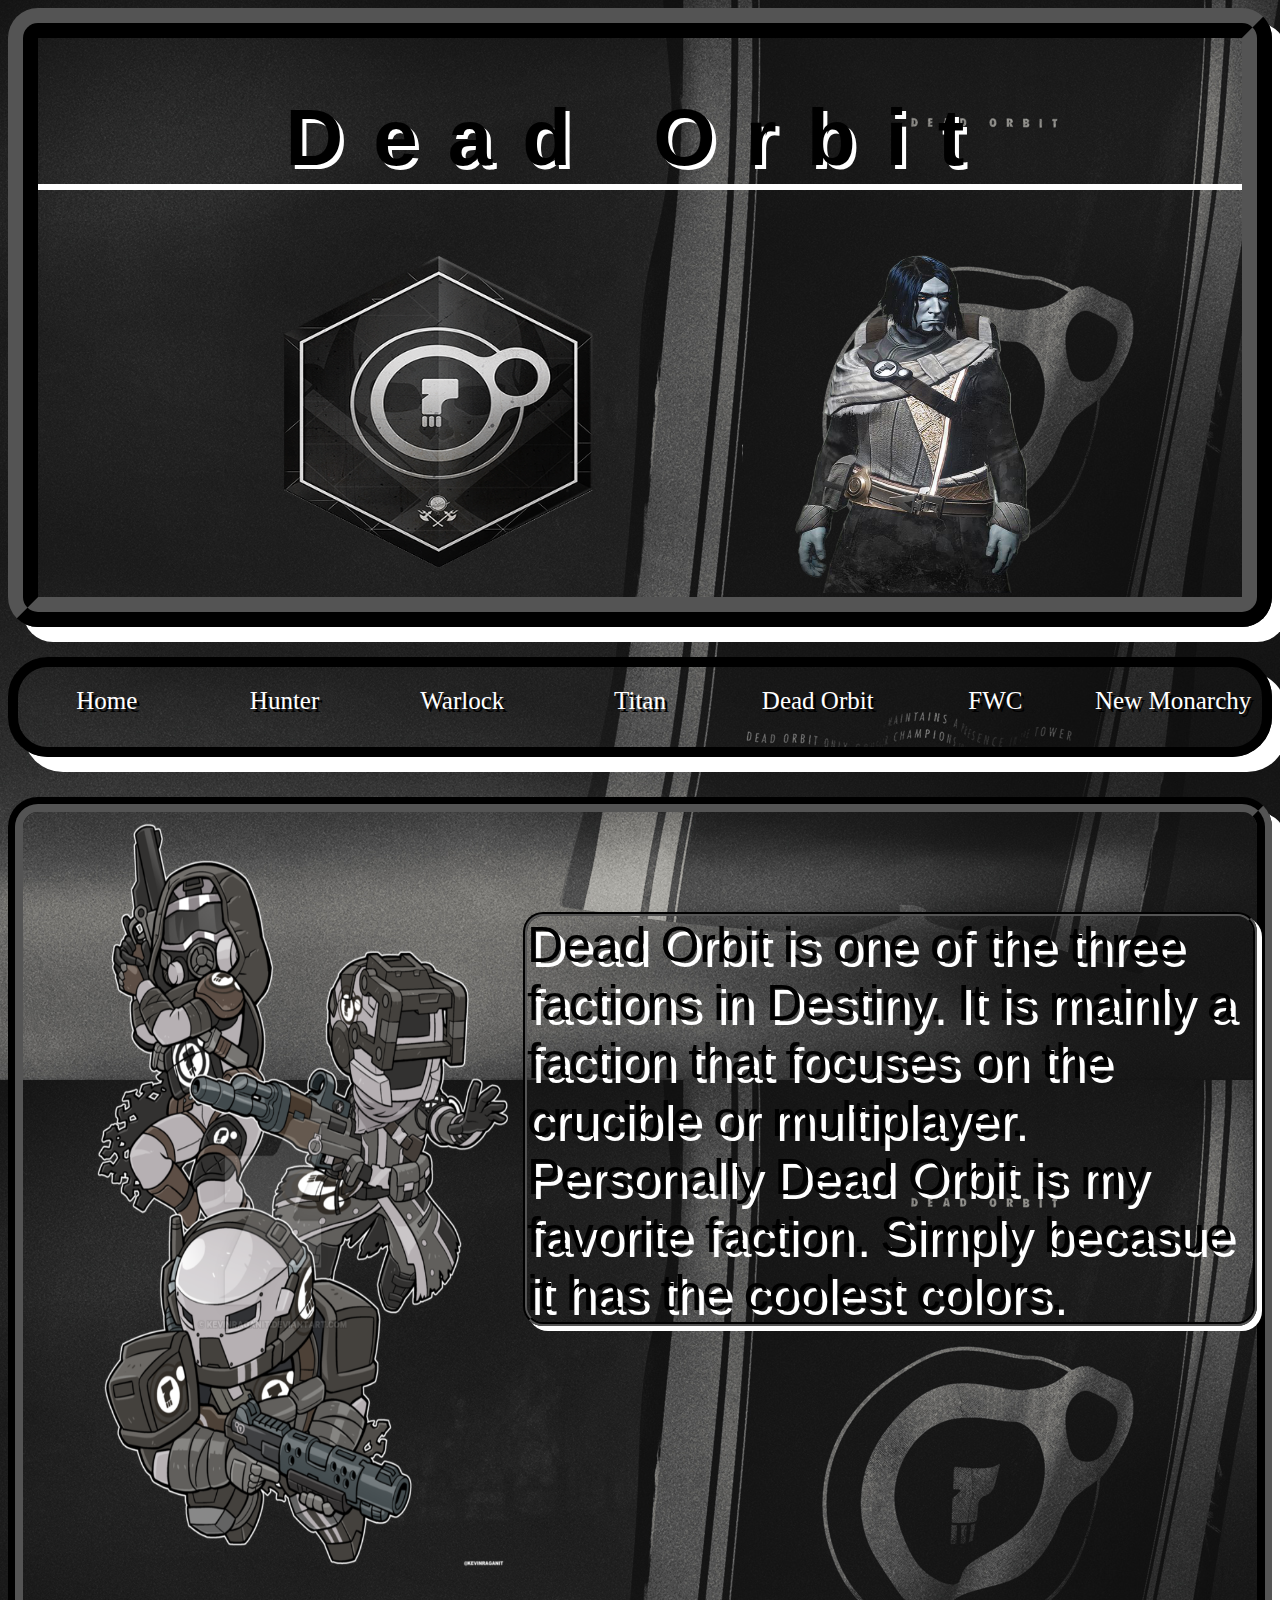
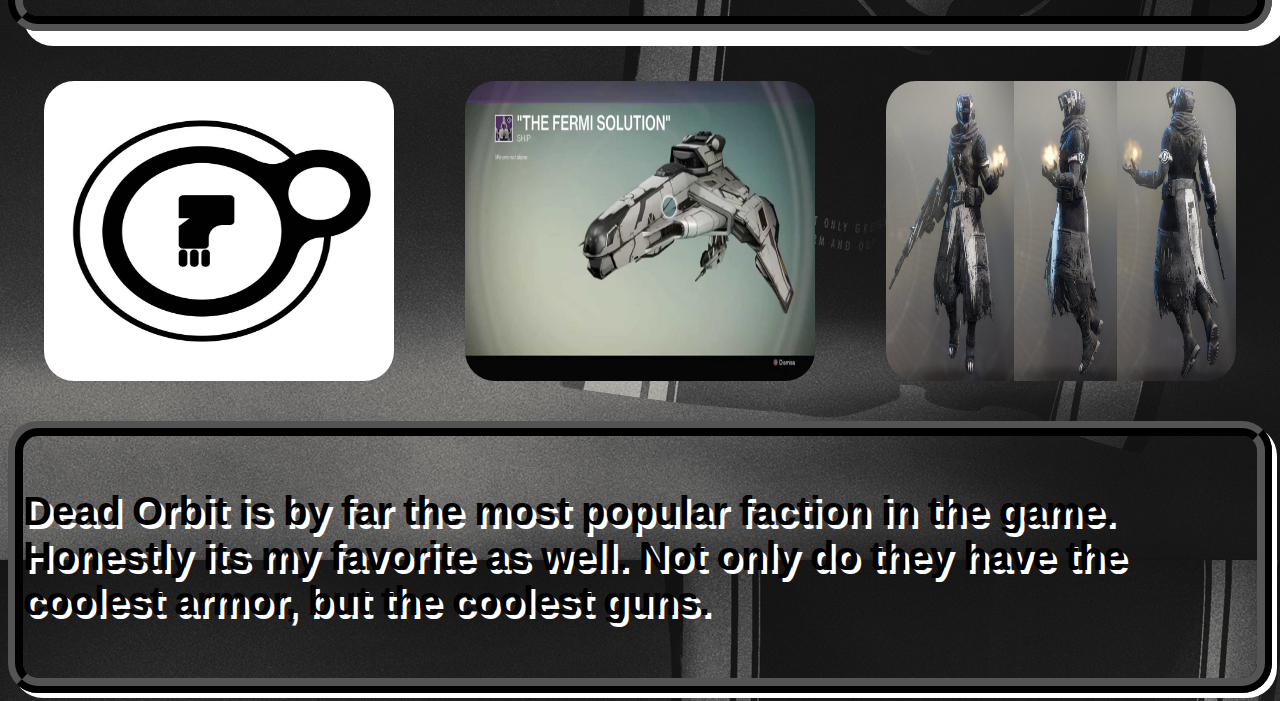
<file: pages/deadorbit.html>
<!DOCTYPE html>
<html lang="en">
<head>
    <meta charset="UTF-8">
    <meta name="viewport" content="width=device-width, initial-scale=1.0">
    <meta http-equiv="X-UA-Compatible" content="ie=edge">
    <link rel="stylesheet" href="../css/main.css">
    <title>Dead Orbit</title>
</head>
<body background="../images/doback.jpg">

    <div class="orbitcont">


            <div id="orbittop">
        
                    <div class="orbittitle">
        
                        <h1 id="orbitname">Dead Orbit</h1>
                     </div>
        
        
                     <div id="orbitpic">

                        <img id="orbittitlepic" src="../images/orbit2.png" alt="">
        
                         <img id="orbittitlepic2" src="../images/jalal.png" alt="">
        
                     </div>
        
                </div>

            <div class="navbar5">
        
                    <div class="nav5"><a href="../index.html">Home</a></div>
                    <div class="nav5"><a href="../pages/hunter.html">Hunter</a></div>
                    <div class="nav5"><a href="../pages/warlock.html">Warlock</a></div>
                    <div class="nav5"><a href="../pages/titan.html">Titan</a></div>
                    <div class="nav5"><a href="../pages/deadorbit.html">Dead Orbit</a></div>
                    <div class="nav5"><a href="../pages/fwc.html">FWC</a></div>
                    <div class="nav5"><a href="../pages/newmonch.html">New Monarchy</a></div>
        
        
        
                </div>

                <div class="orbitdesc">

                    <div>

                        <img id="orbitpic2" src="../images/deadorbit.png" alt="">
                    </div>

                    <div id="orbitout">

                        <p id="orbitabout">Dead Orbit is one of the three factions in Destiny. It is mainly a faction that focuses on the crucible or multiplayer. Personally Dead Orbit is my favorite faction. Simply becasue it has the coolest colors.</p>
                    </div>




                </div>

                <div class="orbitweapon">

                   
                    <img class="orbitinpic" src="../images/deado.jpg" alt="">

                    <img class="orbitinpic" src="../images/deado2.jpg" alt="">

                    <img class="orbitinpic" src="../images/deado3.jpg" alt="">

                </div>

                <div class="orbitinfo">


                    <h4 id="orbittext">Dead Orbit is by far the most popular faction in the game. Honestly its my favorite as well. Not only do they have the coolest armor, but the coolest guns.</h4>
                </div>





    </div>
    


    <script
  src="https://code.jquery.com/jquery-3.3.1.min.js"
  integrity="sha256-FgpCb/KJQlLNfOu91ta32o/NMZxltwRo8QtmkMRdAu8="
  crossorigin="anonymous"></script>

    <script src="../app.js"></script>
</body>
</html>
</file>
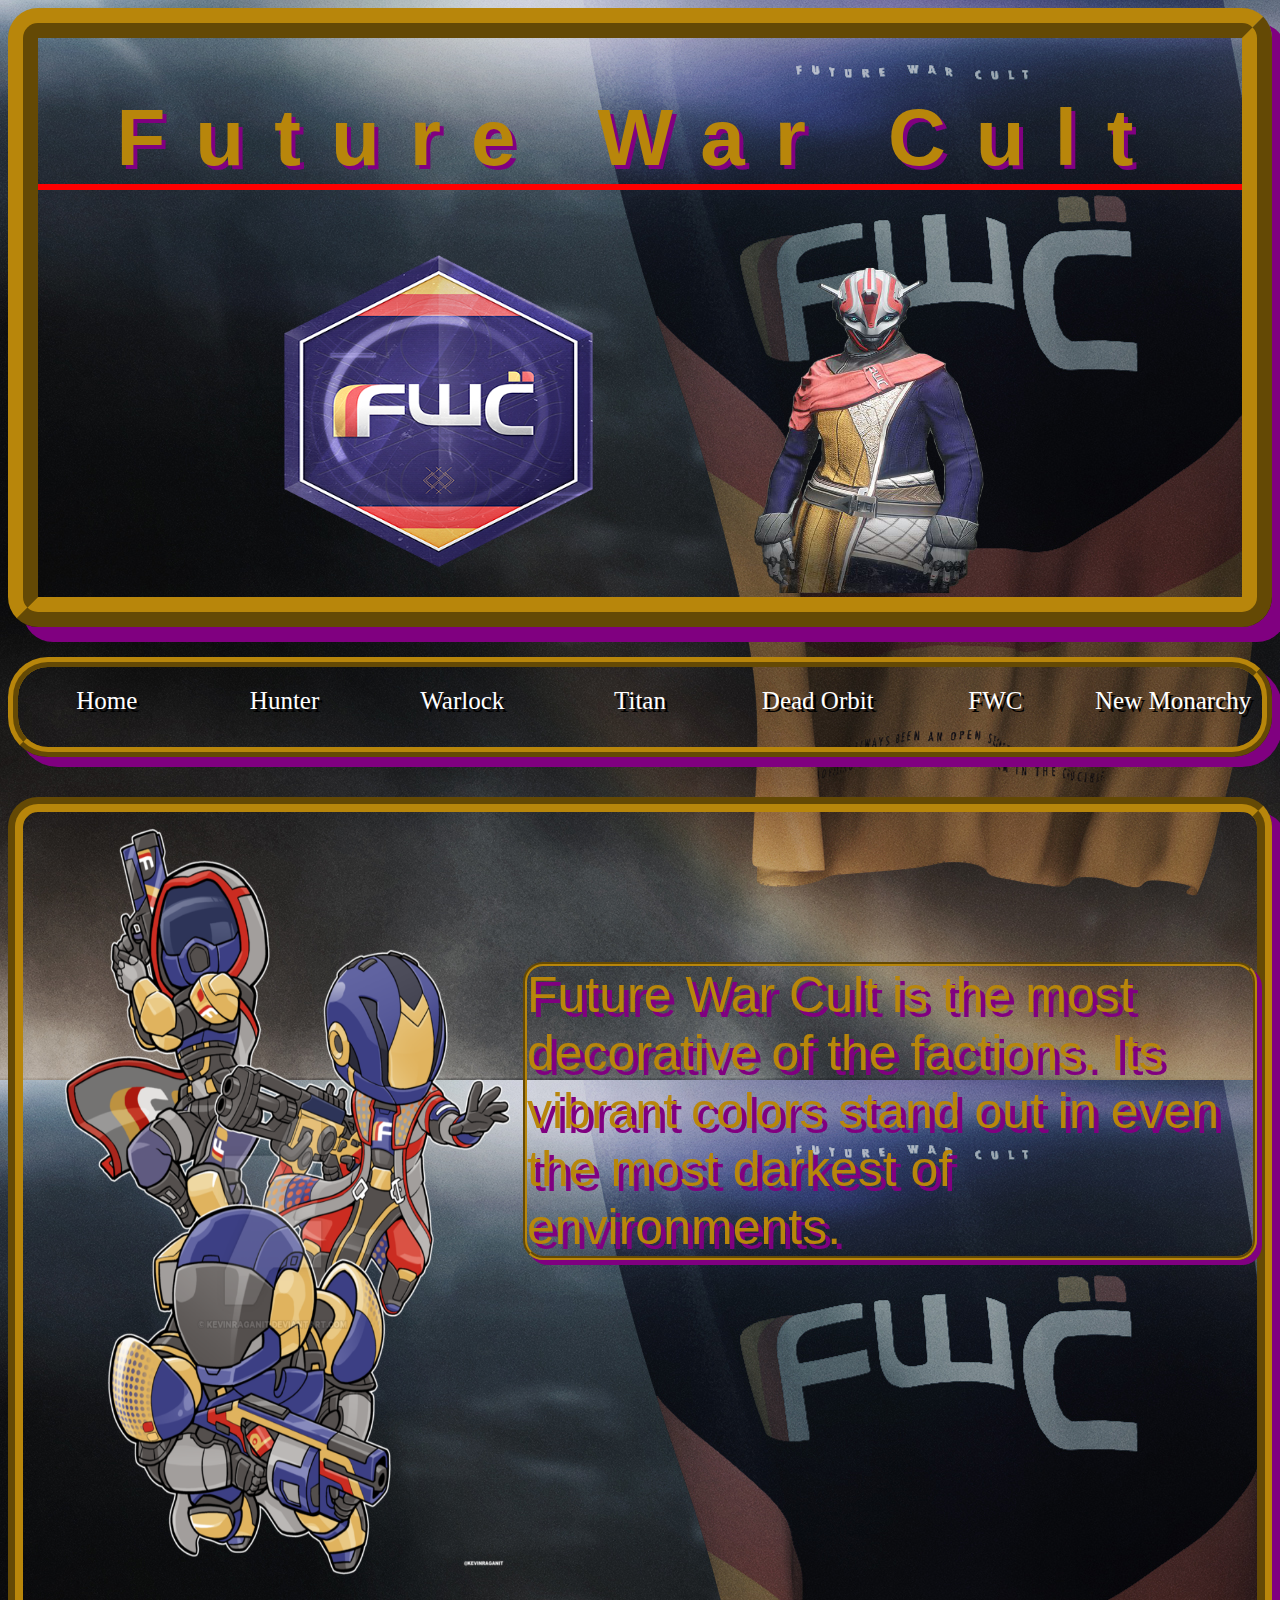
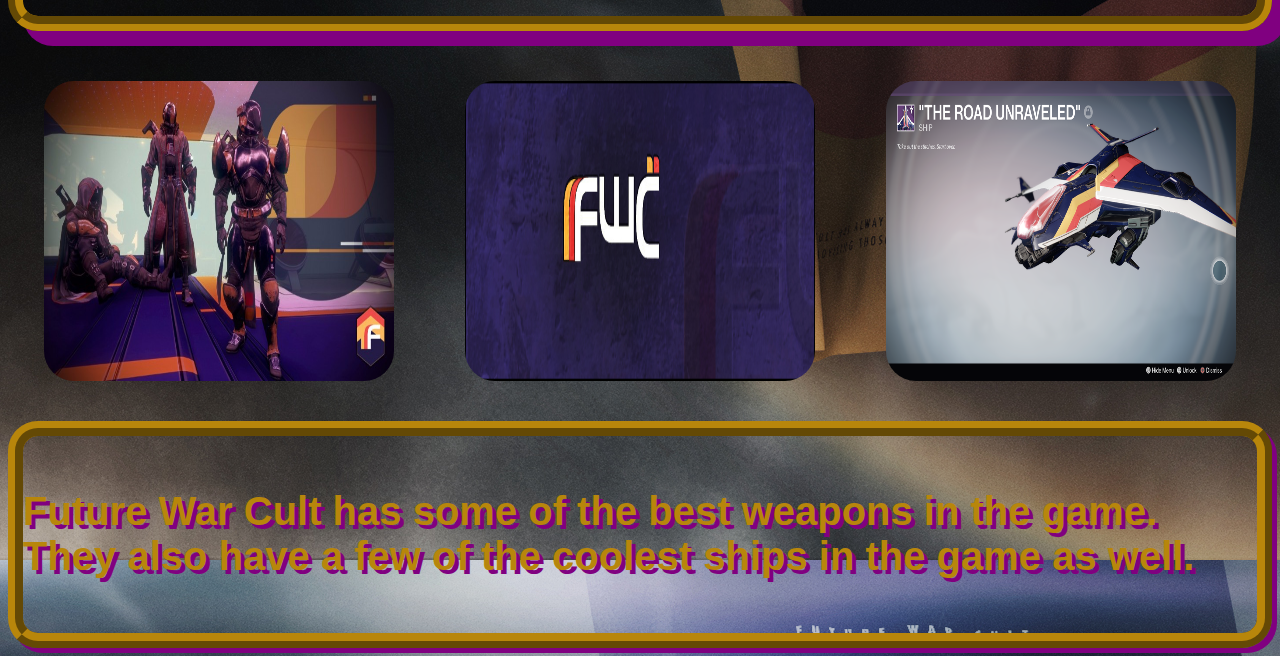
<file: pages/fwc.html>
<!DOCTYPE html>
<html lang="en">
<head>
    <meta charset="UTF-8">
    <meta name="viewport" content="width=device-width, initial-scale=1.0">
    <meta http-equiv="X-UA-Compatible" content="ie=edge">
    <link rel="stylesheet" href="../css/main.css">
    <title>FWC</title>
</head>
<body background="../images/fwcback.jpg">
    
    <div class="warcont">

            <div id="wartop">
        
                    <div class="wartitle">
        
                        <h1 id="warname">Future War Cult</h1>
                     </div>
        
        
                     <div id="warpic">

                        <img id="wartitlepic" src="../images/fwc7.png" alt="">
        
                         <img id="wartitlepic2" src="../images/fwc8.png" alt="">
        
                     </div>
        
                </div>
        
        <div class="navbar6">
        
                <div class="nav6"><a href="../index.html">Home</a></div>
                <div class="nav6"><a href="../pages/hunter.html">Hunter</a></div>
                <div class="nav6"><a href="../pages/warlock.html">Warlock</a></div>
                <div class="nav6"><a href="../pages/titan.html">Titan</a></div>
                <div class="nav6"><a href="../pages/deadorbit.html">Dead Orbit</a></div>
                <div class="nav6"><a href="../pages/fwc.html">FWC</a></div>
                <div class="nav6"><a href="../pages/newmonch.html">New Monarchy</a></div>
    
    
    
            </div>

            <div class="fwcdesc">

                    <div>

                        <img id="fwcpic2" src="../images/fwc9.png" alt="">
                    </div>

                    <div id="fwcout">

                        <p id="fwcabout">Future War Cult is the most decorative of the factions. Its vibrant colors stand out in even the most darkest of environments.</p>
                    </div>

            </div>

            <div class="fwcweapon">

                   
                    <img class="fwcinpic" src="../images/fwc4.jpg" alt="">

                    <img class="fwcinpic" src="../images/fwc2.jpg" alt="">

                    <img class="fwcinpic" src="../images/fwc5.png" alt="">

                </div>

                <div class="fwcinfo">


                    <h4 id="fwctext">Future War Cult has some of the best weapons in the game. They also have a few of the coolest ships in the game as well.</h4>
                </div>






    </div>


            <script
  src="https://code.jquery.com/jquery-3.3.1.min.js"
  integrity="sha256-FgpCb/KJQlLNfOu91ta32o/NMZxltwRo8QtmkMRdAu8="
  crossorigin="anonymous"></script>

    <script src="../app.js"></script>
</body>
</html>
</file>
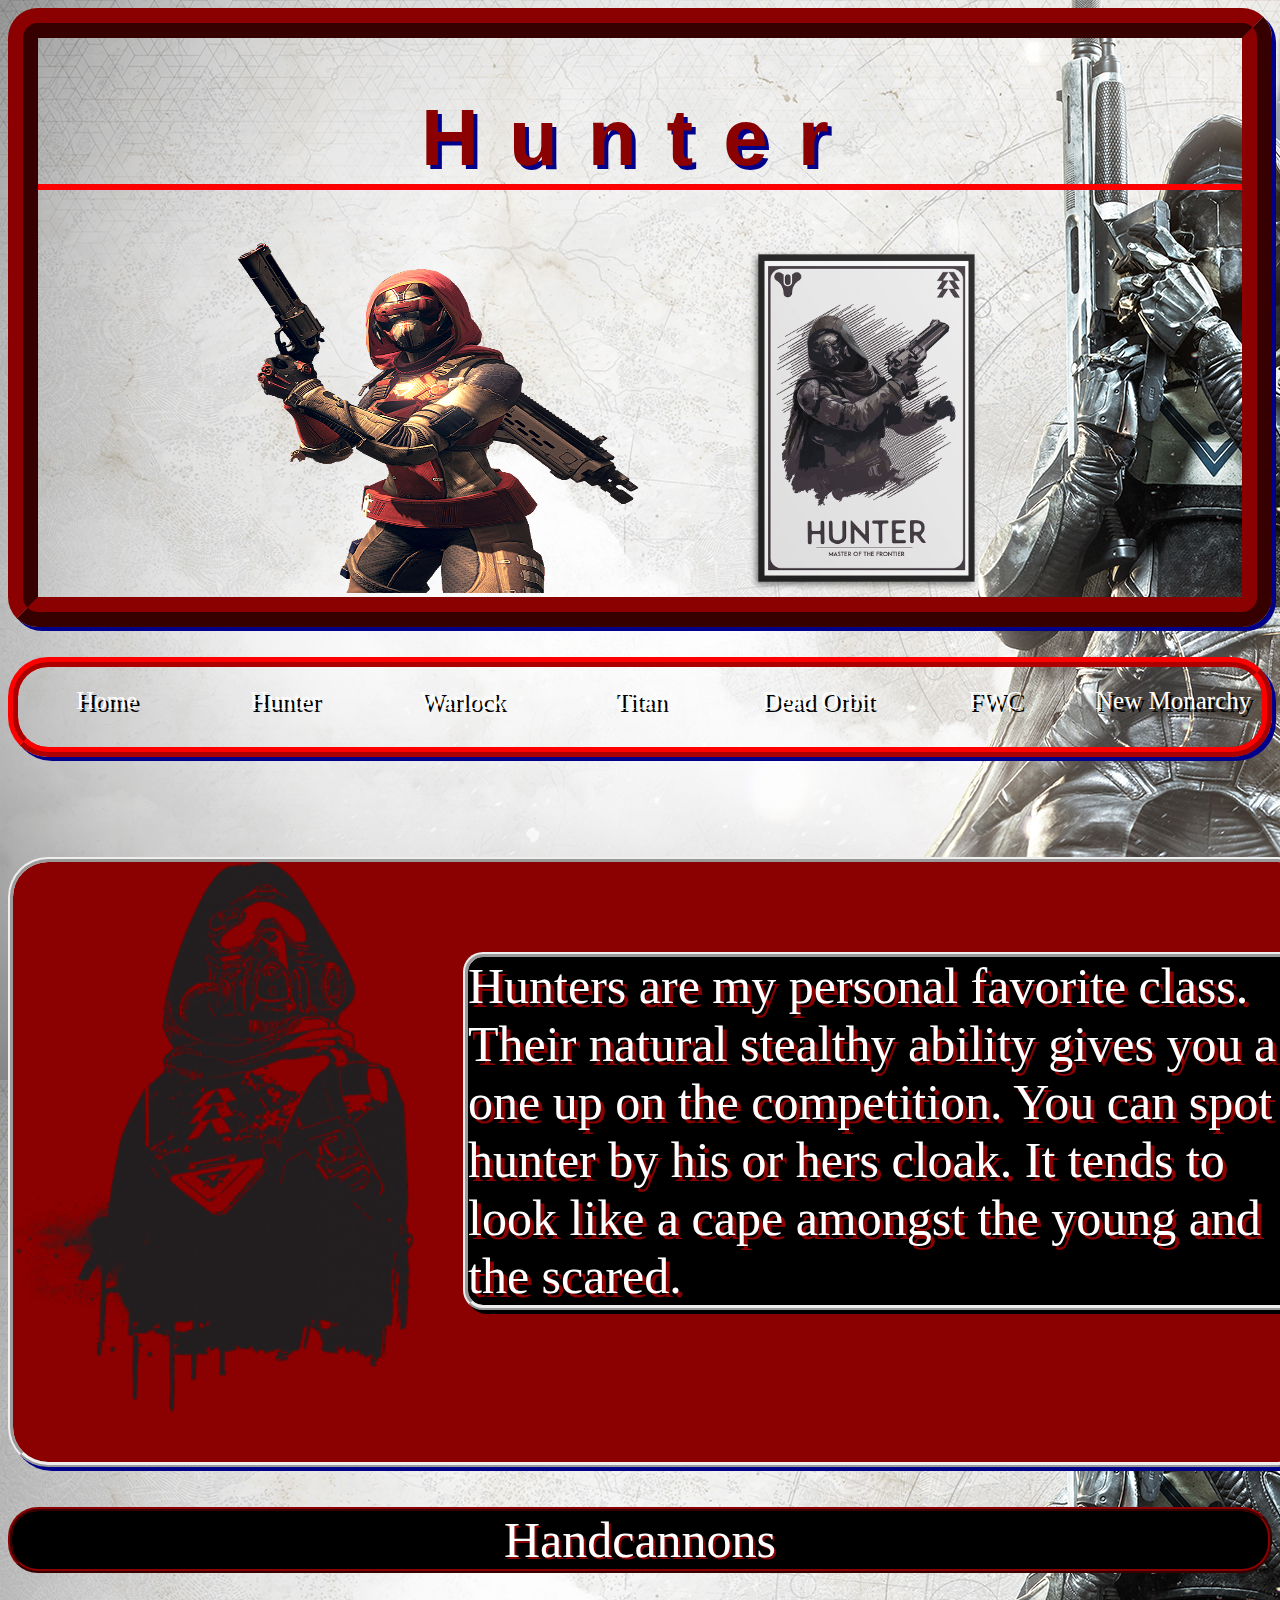
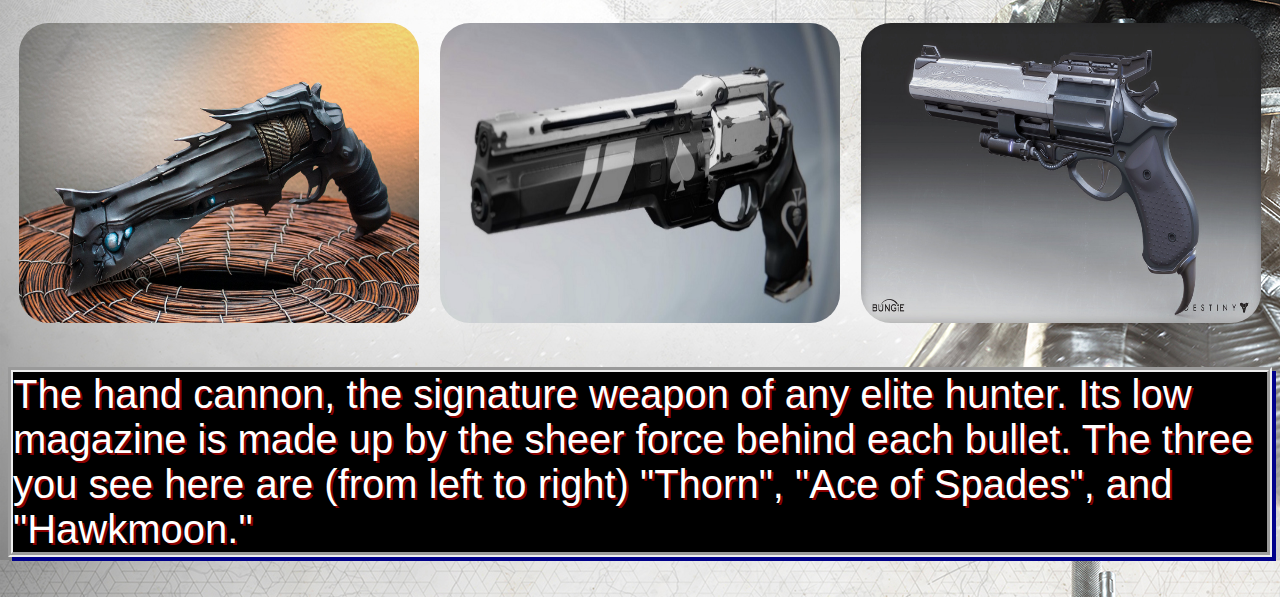
<file: pages/hunter.html>
<!DOCTYPE html>
<html lang="en">
<head>
    <link rel="stylesheet" href="../css/main.css">
    <meta charset="UTF-8">
    <meta name="viewport" content="width=device-width, initial-scale=1.0">
    <meta http-equiv="X-UA-Compatible" content="ie=edge">
    <title>Hunter</title>
</head>
<body background="../images/hunter7.jpg">

     <div class="huntercont">


        <!-- the header of my page -->

                <div id="huntertop">
        
                    <div class="huntertitle">
        
                        <h1 id="huntername">Hunter</h1>
                     </div>
        
        
                     <div id="hunterpic">

                        <img id="huntertitlepic" src="../images/hunter9.png" alt="">
        
                         <img id="huntertitlepic2" src="../images/hunter5.png" alt="">
        
                     </div>
        
                </div>
        
        
        
                <!-- this is the start of my navbar -->
        
                <div class="navbar2">
        
                    <div class="nav2"><a href="../index.html">Home</a></div>
                    <div class="nav2"><a href="../pages/hunter.html">Hunter</a></div>
                    <div class="nav2"><a href="../pages/warlock.html">Warlock</a></div>
                    <div class="nav2"><a href="../pages/titan.html">Titan</a></div>
                    <div class="nav2"><a href="../pages/deadorbit.html">Dead Orbit</a></div>
                    <div class="nav2"><a href="../pages/fwc.html">FWC</a></div>
                    <div class="nav2"><a href="../pages/newmonch.html">New Monarchy</a></div>
        
        
                </div>



                <!-- the beginning content -->


                <div class="hunterdesc">

                    <div>

                        <img id="hunterpic2" src="../images/hunter6.png" alt="">
                    </div>

                    <div id="huntaboutouter">

                        <p id="hunterabout" onclick="replace2()">Hunters are my personal favorite class. Their natural stealthy ability gives you a one up on the competition. You can spot a hunter by his or hers cloak. It tends to look like a cape amongst the young and the scared.</p>
                    </div>




                </div>

         


                <div id="linesep">Handcannons</div>
                <!-- <button id="but1" onclick="ticker()">Ticker</button> -->


                <!-- images at the bottom -->

                <div class="hunterweapons">

                    <a href="https://www.destinypedia.com/Thorn">
                    <img class="hunterguns" src="../images/thorn.jpg" alt="">
                        </a>

                        <a href="https://www.destinypedia.com/Ace_of_Spades">
                    <img class="hunterguns" src="../images/spades.jpg" alt="">
                            </a>

                            <a href="https://www.destinypedia.com/Hawkmoon">
                    <img class="hunterguns" src="../images/hawk.jpg" alt="">
                               </a> 

                </div>


                <div class="aboutcannons">

                    <p id="lastword">The hand cannon, the signature weapon of any elite hunter. Its low magazine is made up by the sheer force behind each bullet. The three you see here are (from left to right) "Thorn", "Ace of Spades", and "Hawkmoon."</p>


                </div>

    </div>
       


  
    <script
  src="https://code.jquery.com/jquery-3.3.1.min.js"
  integrity="sha256-FgpCb/KJQlLNfOu91ta32o/NMZxltwRo8QtmkMRdAu8="
  crossorigin="anonymous"></script>
    
    <script src="../app.js"></script>
</body>
</html>
</file>
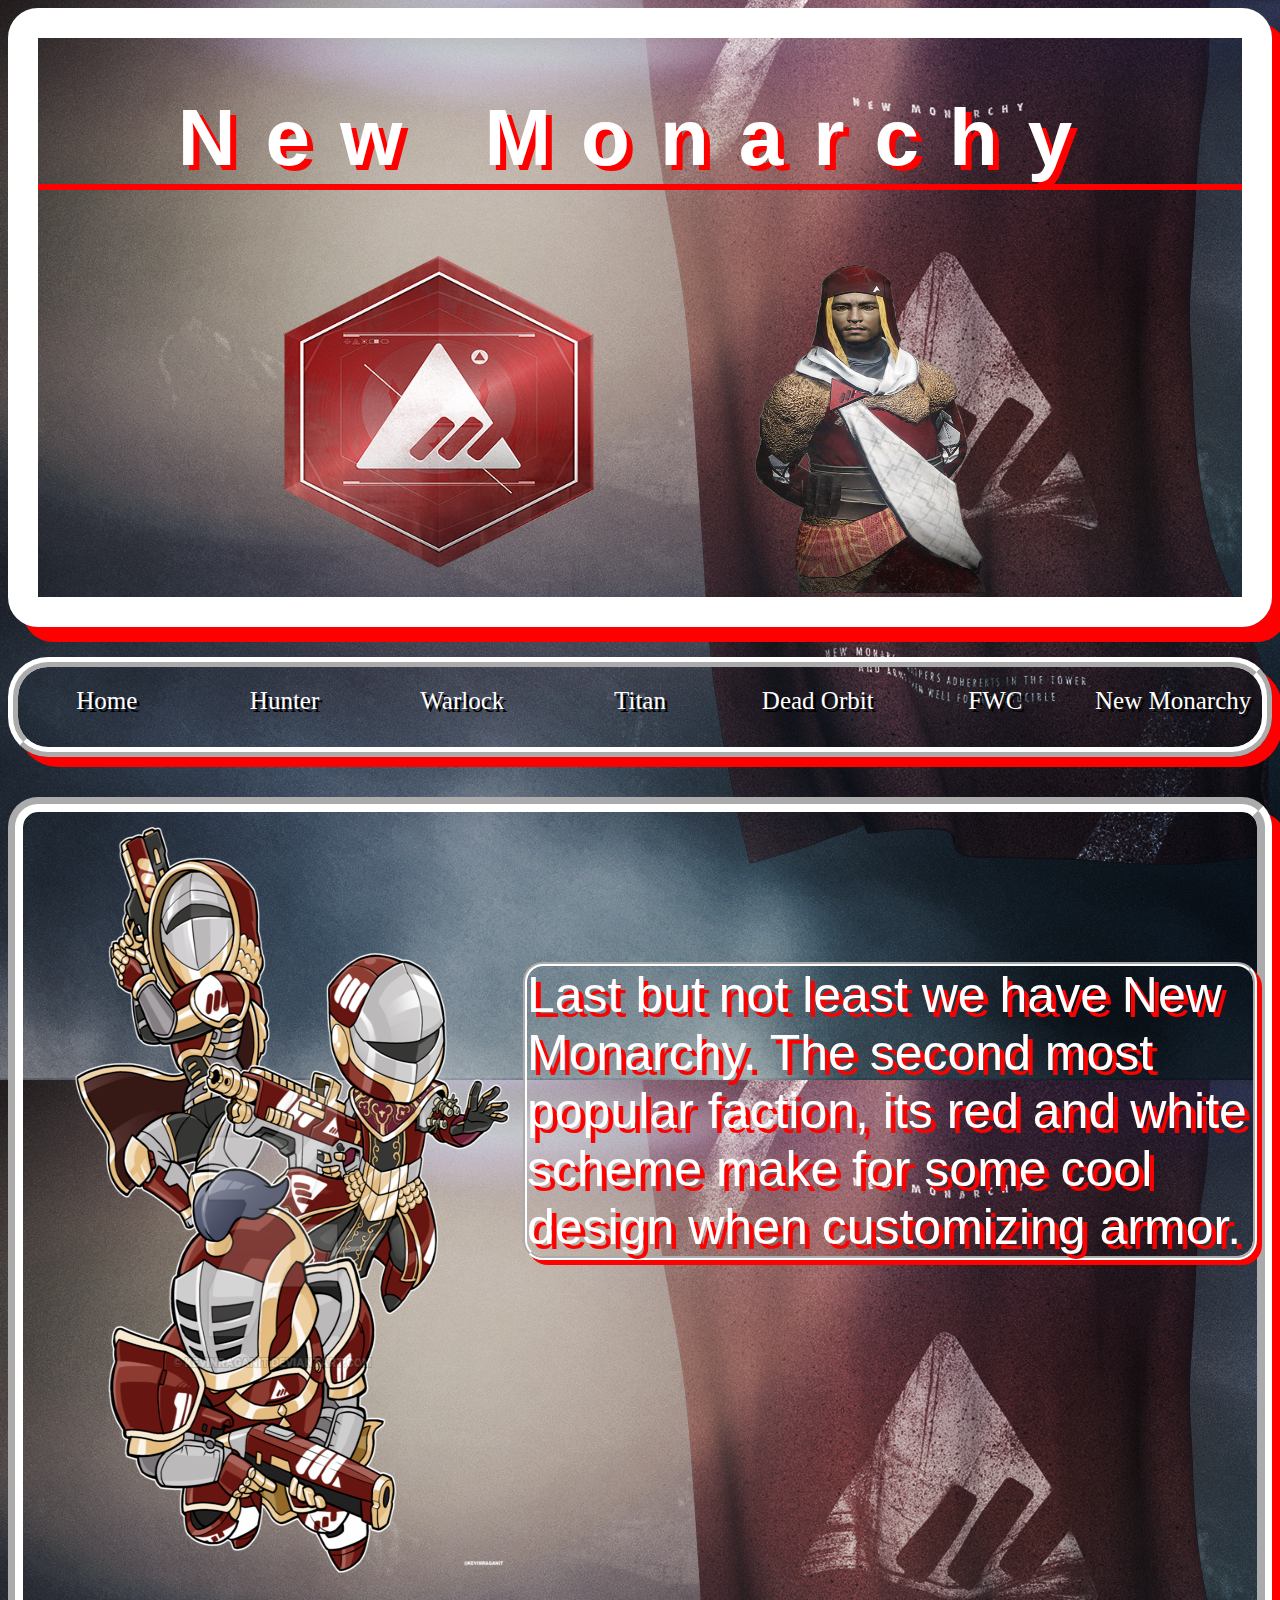
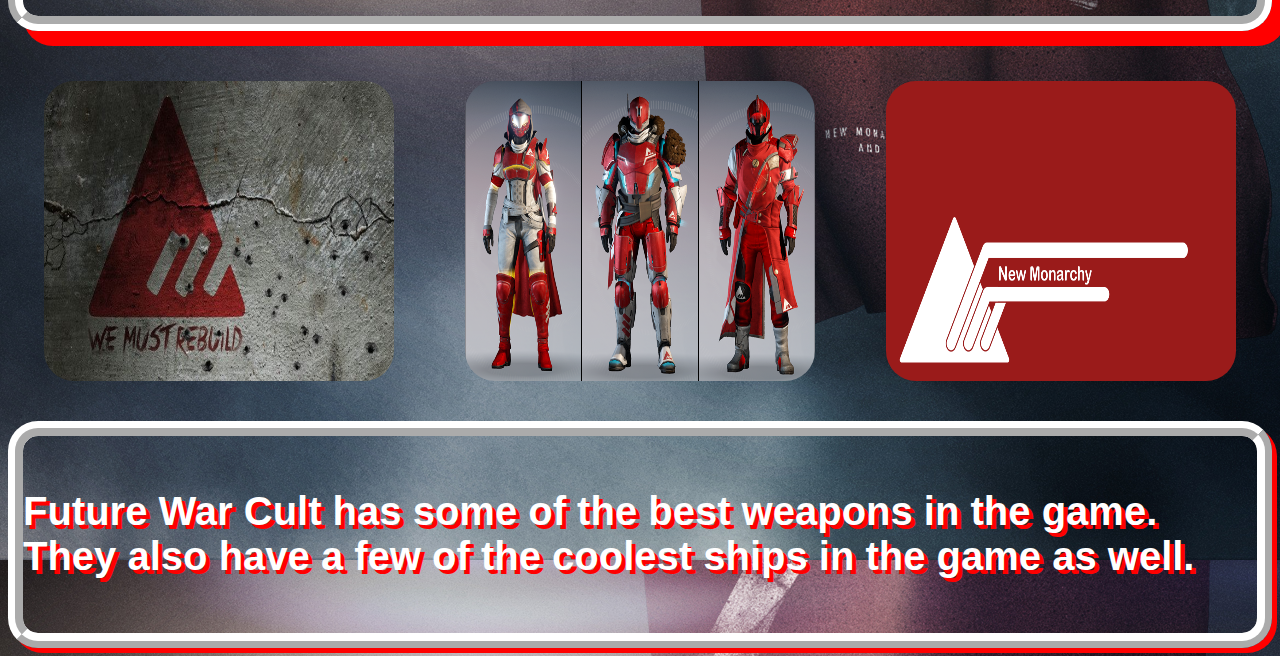
<file: pages/newmonch.html>
<!DOCTYPE html>
<html lang="en">
<head>
    <meta charset="UTF-8">
    <meta name="viewport" content="width=device-width, initial-scale=1.0">
    <meta http-equiv="X-UA-Compatible" content="ie=edge">
    <link rel="stylesheet" href="../css/main.css">
    <title>New Monarchy</title>
</head>
<body background="../images/newback.jpg">
    
    <div class="moncont"> 
        
            <div id="montop">
        
                    <div class="montitle">
        
                        <h1 id="monname">New Monarchy</h1>
                     </div>
        
        
                     <div id="monpic">

                        <img id="montitlepic" src="../images/newm6.png" alt="">
        
                         <img id="montitlepic2" src="../images/newm7.png" alt="">
        
                     </div>
        
                </div>

        <div class="navbar7">
        
                <div class="nav7"><a href="../index.html">Home</a></div>
                    <div class="nav7"><a href="../pages/hunter.html">Hunter</a></div>
                    <div class="nav7"><a href="../pages/warlock.html">Warlock</a></div>
                    <div class="nav7"><a href="../pages/titan.html">Titan</a></div>
                    <div class="nav7"><a href="../pages/deadorbit.html">Dead Orbit</a></div>
                    <div class="nav7"><a href="../pages/fwc.html">FWC</a></div>
                    <div class="nav7"><a href="../pages/newmonch.html">New Monarchy</a></div>
        
    
    
            </div>

            <div class="newdesc">

                    <div>

                        <img id="newpic2" src="../images/newm8.png" alt="">
                    </div>

                    <div id="newout">

                        <p id="newabout">Last but not least we have New Monarchy. The second most popular faction, its red and white scheme make for some cool design when customizing armor.</p>
                    </div>

            </div>

            <div class="newweapon">

                   
                    <img class="newinpic" src="../images/newm4.jpg" alt="">

                    <img class="newinpic" src="../images/newm9.png" alt="">

                    <img class="newinpic" src="../images/newm.png" alt="">

                </div>

                <div class="newinfo">


                    <h4 id="newtext">Future War Cult has some of the best weapons in the game. They also have a few of the coolest ships in the game as well.</h4>
                </div>


     </div>

            <script
  src="https://code.jquery.com/jquery-3.3.1.min.js"
  integrity="sha256-FgpCb/KJQlLNfOu91ta32o/NMZxltwRo8QtmkMRdAu8="
  crossorigin="anonymous"></script>

    <script src="../app.js"></script>
</body>
</html>
</file>
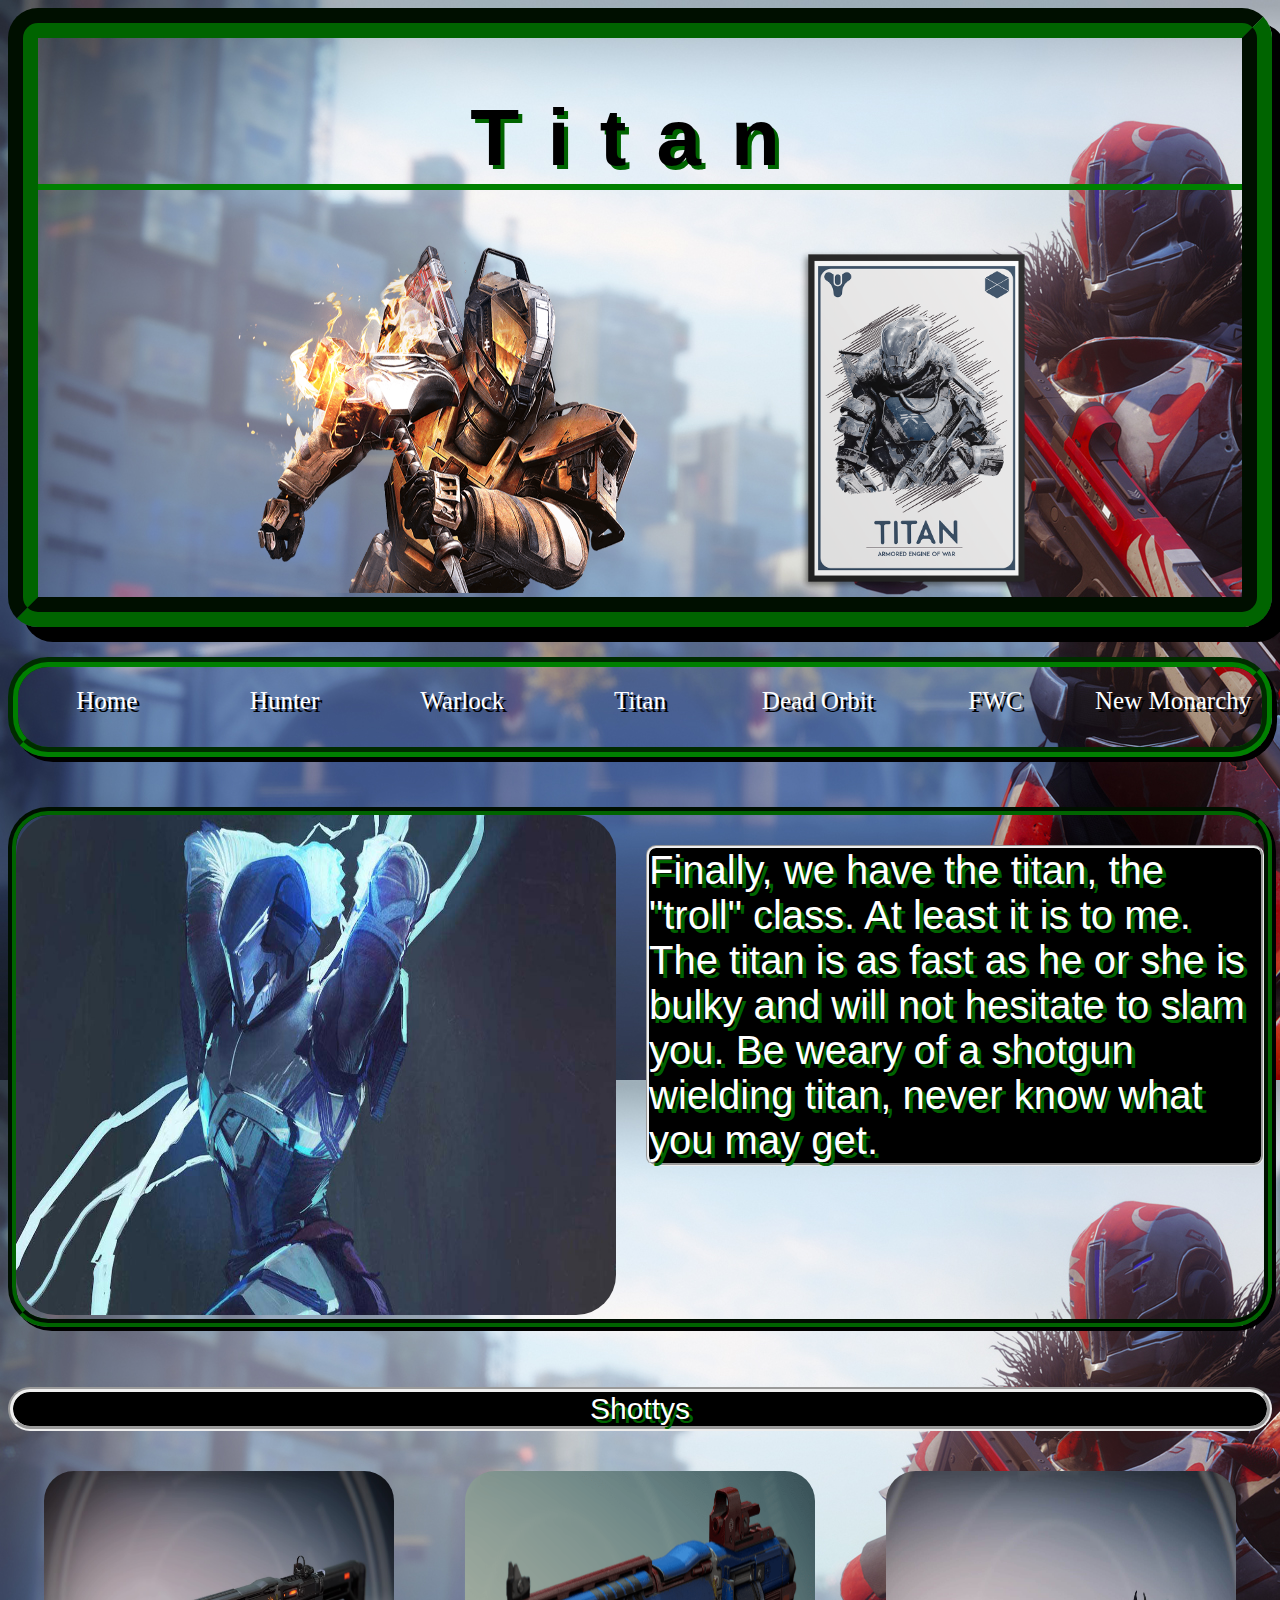
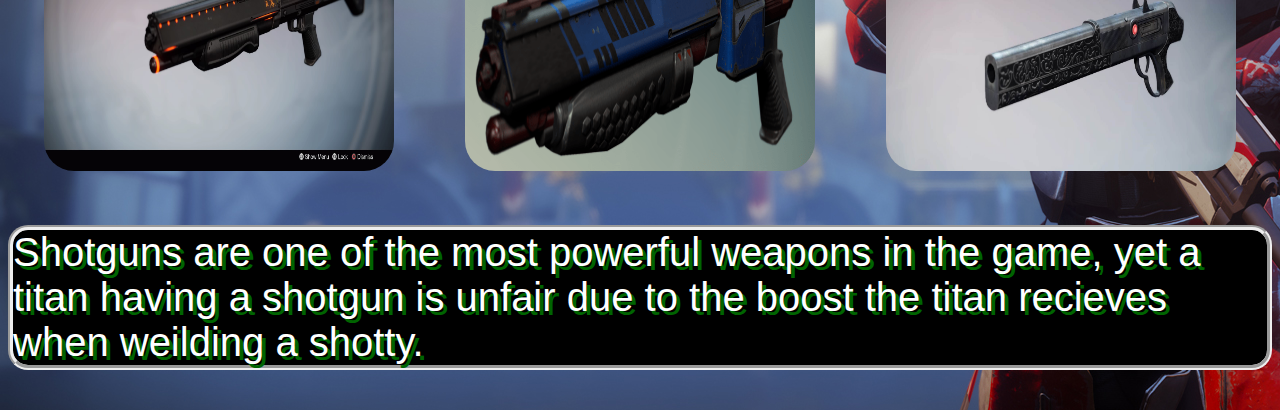
<file: pages/titan.html>
<!DOCTYPE html>
<html lang="en">
<head>
    <meta charset="UTF-8">
    <meta name="viewport" content="width=device-width, initial-scale=1.0">
    <meta http-equiv="X-UA-Compatible" content="ie=edge">
    <link rel="stylesheet" href="../css/main.css">
    <title>Titan</title>
</head>
<body background="../images/titan.jpg">

    <div class="titancont">



            <div id="titantop">
        
                    <div class="titantitle">
        
                        <h1 id="titanname">Titan</h1>
                     </div>
        
        
                     <div id="titanpic">

                        <img id="titantitlepic" src="../images/titan5.png" alt="">
        
                         <img id="titantitlepic2" src="../images/titan2.png" alt="">
        
                     </div>
        
                </div>

            <div class="navbar4">
        
                    <div class="nav4"><a href="../index.html">Home</a></div>
                    <div class="nav4"><a href="../pages/hunter.html">Hunter</a></div>
                    <div class="nav4"><a href="../pages/warlock.html">Warlock</a></div>
                    <div class="nav4"><a href="../pages/titan.html">Titan</a></div>
                    <div class="nav4"><a href="../pages/deadorbit.html">Dead Orbit</a></div>
                    <div class="nav4"><a href="../pages/fwc.html">FWC</a></div>
                    <div class="nav4"><a href="../pages/newmonch.html">New Monarchy</a></div>
        
        
        
                </div>


                <div class="titandesc">

                    <div>

                        <img id="titanpic2" src="../images/titan6.jpg" alt="">
                    </div>

                    <div>

                        <p id="titanabout" onclick="replace4()">Finally, we have the titan, the "troll" class. At least it is to me. The titan is as fast as he or she is bulky and will not hesitate to slam you. Be weary of a shotgun wielding titan, never know what you may get.</p>
                    </div>

                </div>

                

                <div class="linesep2">Shottys</div>

                <div class="titanweapons">

                        <a href="http://destiny.wikia.com/wiki/Invective_(Year_2)">
                        <img class="shottypic" src="../images/vec.jpg" alt="">
                            </a>

                        <a href="http://destiny.wikia.com/wiki/Two_To_The_Morgue_(Year_2)">
                        <img class="shottypic" src="../images/morgue.png" alt="">
                            </a>

                        <a href="http://destiny.wikia.com/wiki/The_Chaperone">
                        <img class="shottypic" src="../images/tex.jpg" alt="">
                            </a>
                    
                    </div>

                    <p id="shottyabout">Shotguns are one of the most powerful weapons in the game, yet a titan having a shotgun is unfair due to the boost the titan recieves when weilding a shotty.</p>









    </div>
    
 <script
  src="https://code.jquery.com/jquery-3.3.1.min.js"
  integrity="sha256-FgpCb/KJQlLNfOu91ta32o/NMZxltwRo8QtmkMRdAu8="
  crossorigin="anonymous"></script>

    <script src="../app.js"></script>
</body>
</html>
</file>
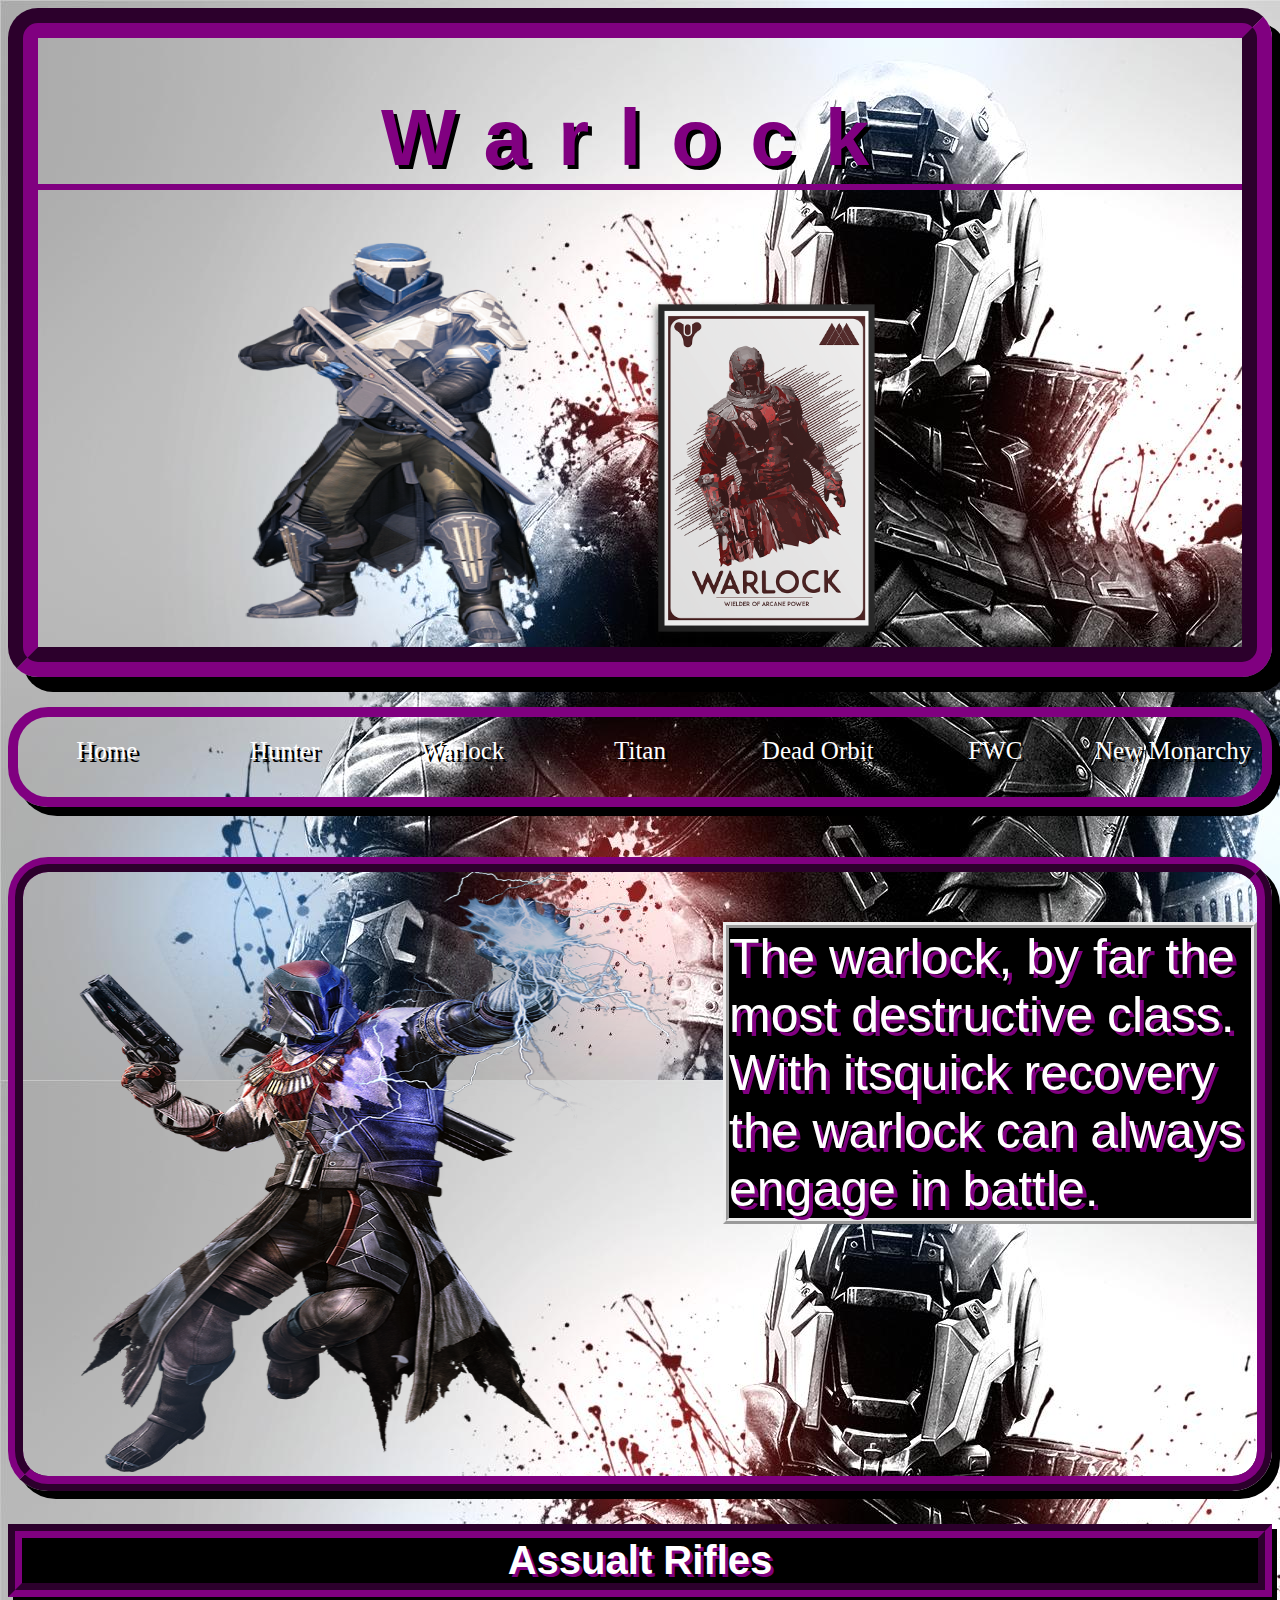
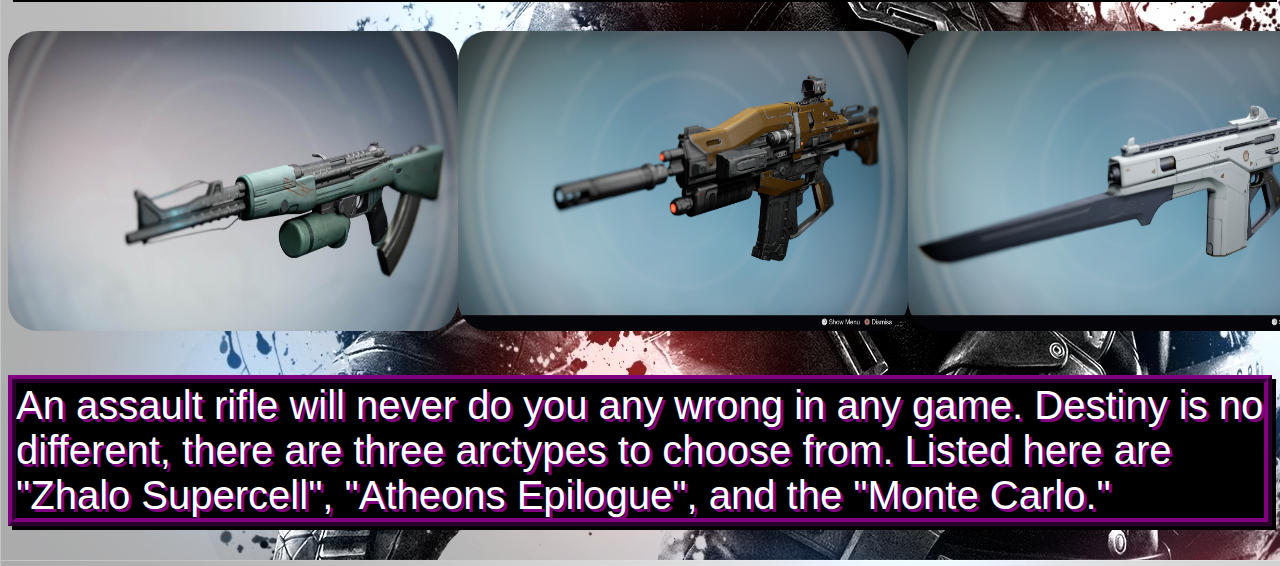
<file: pages/warlock.html>
<!DOCTYPE html>
<html lang="en">
<head>
    <meta charset="UTF-8">
    <meta name="viewport" content="width=device-width, initial-scale=1.0">
    <meta http-equiv="X-UA-Compatible" content="ie=edge">
    <link rel="stylesheet" href="../css/main.css">
    <title>Warlock</title>
</head>
<body background="../images/warlock.jpg">

    <div class="warlockcont">



            <div id="warlocktop">
        
                    <div class="warlocktitle">
        
                        <h1 id="warlockname">Warlock</h1>
                     </div>
        
        
                     <div id="warlockpic">
        
                        <img id="warlocktitlepic" src="../images/warlock5.png" alt="">

                         <img id="warlocktitlepic2" src="../images/warlock3.png" alt="">
        
                     </div>
        
                </div>


        <!-- this is my navbar -->

        <div class="navbar3">
        
                <div class="nav3"><a href="../index.html">Home</a></div>
                <div class="nav3"><a href="../pages/hunter.html">Hunter</a></div>
                <div class="nav3"><a href="../pages/warlock.html">Warlock</a></div>
                <div class="nav3"><a href="../pages/titan.html">Titan</a></div>
                <div class="nav3"><a href="../pages/deadorbit.html">Dead Orbit</a></div>
                <div class="nav3"><a href="../pages/fwc.html">FWC</a></div>
                <div class="nav3"><a href="../pages/newmonch.html">New Monarchy</a></div>
    
    
    
            </div>


            <div class="warlockdesc">

                <div>

                <img id="warlockpic2" src="../images/warlock2.png" alt="">
                </div>

                <div>

                    <p id="warlockabout" onclick="replace3()">The warlock, by far the most destructive class. With itsquick recovery the warlock can always engage in battle. </p>
                </div>

             </div>

            

             <h2 id="rifles">Assualt Rifles</h2>


             <div class="warlockweapons">

                <a href="http://destiny.wikia.com/wiki/Zhalo_Supercell">
                <img class="riflepic" src="../images/zhalo.jpg" alt="">
                    </a>

                    <a href="http://destiny.wikia.com/wiki/Atheon%27s_Epilogue_(Adept)">
                <img class="riflepic" src="../images/atheon.png" alt="">
                        </a>

                <a href="http://destiny.wikia.com/wiki/Monte_Carlo_(Year_2)">
                    <img class="riflepic" src="../images/carlo.png" alt="">
                    </a>
            
                </div>


            <p id="rifleabout">An assault rifle will never do you any wrong in any game. Destiny is no different, there are three arctypes to choose from. Listed here are "Zhalo Supercell", "Atheons Epilogue", and the "Monte Carlo."</p>

        </div>


      <script
  src="https://code.jquery.com/jquery-3.3.1.min.js"
  integrity="sha256-FgpCb/KJQlLNfOu91ta32o/NMZxltwRo8QtmkMRdAu8="
  crossorigin="anonymous"></script>

      <script src="../app.js"></script>
</body>
</html>
</file>
<file: css/main.css>
/* ima make all my a tags universal i want them all to have same effect */

a {
    text-decoration: none;
    color: white;
    text-shadow: 3px 3px black;
}

a:hover {
    color: red;
}

#hometop {
    border: solid;
    border-width: 30px;
    border-radius: 30px;
    border-color: darkblue;
    box-shadow: 5px 5px 5px 5px white;
    border-style: groove;
}

#homename {
    text-shadow: 4px 4px white;
    text-align: center;
    font-size: 80px;
    font-family: 'Segoe UI', Tahoma, Geneva, Verdana, sans-serif;
    letter-spacing: 30px;
    border-bottom: solid;
    /* border-color: darkcyan; */
    border-width: 6px;
    color: darkblue;
    
}

#hometitlepic {

    margin-left: 200px;
    height: 300px;
    width: 400px;
}


#hometitlepic2 {
    margin-left: 50px;
    height: 350px;
    width: 350px;
}

/* this is the navbar for all pages */

.navbar {
    display: flex;
    border: solid;
    margin-top: 30px;
    height: 80px;
    border-style: groove;
    border-radius: 40px;
    border-color: darkblue;
    border-width: 10px;
    box-shadow: 5px 5px white;
    
}

.nav {

    height: 0px;
    width: 495px;
    text-align: center;
    margin-top: 20px;
    font-family: cursive;
    font-size: 25px;
    /* color: darkcyan; */
   
}


/* ths css for my slideshow */

#slide {

    height: 520px;
    width: 850px;
    margin-left: 250px;
    margin-top: 50px;
    border-radius: 30px;
    border-style: groove;
    border: solid;
    border-color: darkblue;
    box-shadow: 5px 5px white;

}

.slidepic {
    margin-top: 5px;
    margin-left: 30px;
    height: 500px;
    width: 800px;
    border-radius: 30px;
    /* border-width: 7px; */
    border-style: groove;
   
}

#vidshad {
    border: solid;
    border-style: groove;
    border-width: 4px;
    box-shadow: 4px 4px darkblue;;
}

.hometext {
    height: 450px;
    width: 1300px;
    margin-top: 70px;
    background-color: black;
    border: solid;
    border-color: darkblue;
    border-style: groove;
    border-width: 4px;
    box-shadow: 4px 4px white;
    border-radius: 30px;

}

#hometextinner {
    color: whitesmoke;
    font-size: 60px;
    font-family: Cambria, Cochin, Georgia, Times, 'Times New Roman', serif;
    text-shadow: 5px 5px darkblue;
}

.homevid {

    margin-top: 80px;
    margin-left: 400px;
}

/* this starts my second page the hunter */

#huntertop {
    border: solid;
    border-width: 30px;
    border-radius: 30px;
    border-color: darkred;
    border-style: ridge;
    box-shadow: 4px 4px darkblue;
    /* background-color: blue; */
}

#huntername {
    text-align: center;
    font-size: 80px;
    font-family: 'Segoe UI', Tahoma, Geneva, Verdana, sans-serif;
    letter-spacing: 30px;
    border-bottom: solid;
    border-color: red;
    border-width: 6px;
    color: darkred;
    text-shadow: 4px 4px darkblue;
    
}

#huntertitlepic {
    height: 350px;
    width: 400px;
    margin-left: 200px;
}

#huntertitlepic2 {
    margin-left: 50px;
    height: 350px;
    width: 350px;
}

/* this the navbar for page 2 (hunter) */
.navbar2 {
    display: flex;
    border: solid;
    margin-top: 30px;
    height: 80px;
    border-radius: 40px;
    border-color: red;
    border-width: 10px;
    border-style: ridge;
    box-shadow: 4px 4px darkblue;
    
}

.nav2 {

    height: 0px;
    width: 495px;
    text-align: center;
    margin-top: 20px;
    font-family: cursive;
    font-size: 25px;
    /* color: darkcyan; */
   
}

.hunterdesc {
    display: flex;
    margin-top: 100px;
    height: 600px;
    width: 1300px;
    background-color: darkred;
    border-style: ridge;
    border-width: 5px;
    border-radius: 40px;
    box-shadow: 4px 4px darkblue;
}

#hunterpic2 {

    height: 550px;
    width: 400px;
    
}

#huntaboutouter {
    margin-top: 40px;
}

#hunterabout {
    background-color: black;
    font-size: 50px;
    font-family: 'Times New Roman', Times, serif;
    color: white;
    text-shadow: 4px 4px darkred;
    margin-left: 50px;
    border-style: ridge;
    border-radius: 20px;
    border-width: 5px;
    box-shadow: 4px 4px black;
}

#linesep {
    margin-top: 40px;
    text-align: center;
    font-size: 50px;
    color: white;
    text-shadow: 2px 2px darkred;
    border-style: ridge;
    border-width: 4px;
    border-radius: 30px;
    border-color: darkred;
    background-color: black;
}

.hunterweapons {
    display: flex;
    justify-content: space-around;
    margin-top: 50px;
}

.hunterguns {

    height: 300px;
    width: 400px;
    border-radius: 30px;
}

#lastword {
    border-style: groove;
    border-width: 5px;
    box-shadow: 4px 4px darkblue;
    background-color: black;
    font-size: 40px;
    color: white;
    font-family: 'Segoe UI', Tahoma, Geneva, Verdana, sans-serif;
    text-shadow: 2px 2px darkred;
}

/* this is the start of the third page (warlocks) */

#warlocktop {
    border: solid;
    border-width: 30px;
    border-radius: 30px;
    border-color: purple;
    border-style: groove;
    box-shadow: 15px 15px black;
}

#warlockname {
    text-align: center;
    font-size: 80px;
    font-family: 'Segoe UI', Tahoma, Geneva, Verdana, sans-serif;
    letter-spacing: 30px;
    border-bottom: solid;
    border-color: purple;
    border-width: 6px;
    color: purple;
    text-shadow: 4px 4px black;
    
}
#warlocktitlepic {
    height: 400px;
    width: 300px;
    margin-left: 200px;
}

#warlocktitlepic2 {
    margin-left: 50px;
    height: 350px;
    width: 350px;
}


/* this the navbar for third page */

.navbar3 {
    /* margin-top: 40px; */
    display: flex;
    border: solid;
    margin-top: 30px;
    height: 80px;
    border-radius: 40px;
    border-color: purple;
    border-width: 10px;
    box-shadow: 9px 9px black;
    
}

.nav3 {
    /* margin-top: 40px; */
    height: 0px;
    width: 495px;
    text-align: center;
    margin-top: 20px;
    font-family: cursive;
    font-size: 25px;
   
   
}

.warlockdesc {
    margin-top: 50px;
    display: flex;
    border-style: ridge;
    border-width: 15px;
    border-color: purple;
    border-radius: 40px;
    box-shadow: 8px 8px black;
}

#warlockpic2 {
    margin-left: 50px;
    height: 600px;
    width: 650px;
}

#warlockabout {
    text-shadow: 4px 4px purple;
    color: white;
    font-size: 50px;
    font-family: 'Segoe UI', Tahoma, Geneva, Verdana, sans-serif;
    border-style: ridge;
    border-width: 6px;
    background-color: black;
}

#rifles {
    background-color: black;
    text-shadow: 3px 3px purple;
    text-align: center;
    color: white;
    font-family: 'Segoe UI', Tahoma, Geneva, Verdana, sans-serif;
    font-size: 40px;
    border-style: groove;
    border-width: 14px;
    border-color: purple;
    box-shadow: 5px 5px black;
}

.warlockweapons {
    display: flex;
    justify-content: space-around;
}

.riflepic {
    height: 300px;
    width: 450px;
    border-radius: 30px;
}

#rifleabout {
    text-shadow: 3px 3px purple;
    border-style: ridge;
    border-width: 8px;
    border-color: purple;
    box-shadow: 4px 4px black;
    background-color: black;
    font-size: 40px;
    color: white;
    font-family: 'Segoe UI', Tahoma, Geneva, Verdana, sans-serif;
}

/* this is the start of page 4 (titan) */

#titantop {
    border-style: groove;
    border-width: 30px;
    border-radius: 30px;
    border-color: darkgreen;
    box-shadow: 15px 15px black;

}

#titanname {
    text-align: center;
    font-size: 80px;
    font-family: 'Segoe UI', Tahoma, Geneva, Verdana, sans-serif;
    letter-spacing: 30px;
    border-bottom: solid;
    border-color: green;
    border-width: 6px;
    color: black;
    text-shadow: 4px 4px darkgreen;
    
}

#titantitlepic {
    height: 350px;
    width: 400px;
    margin-left: 200px;
}

#titantitlepic2 {
    margin-left: 100px;
    height: 350px;
    width: 350px;
}

/* navbar for page 4 */

.navbar4 {
    display: flex;
    border-style: groove;
    margin-top: 30px;
    height: 80px;
    border-radius: 40px;
    border-color: green;
    border-width: 10px;
    box-shadow: 5px 5px black;

    
}

.nav4 {

    height: 0px;
    width: 495px;
    text-align: center;
    margin-top: 20px;
    font-family: cursive;
    font-size: 25px;
   
   
}

.titandesc {
    display: flex;
    margin-top: 50px;
    border-style: groove;
    border-color: darkgreen;
    border-width: 8px;
    box-shadow: 4px 4px black;
    border-radius: 40px;
}

#titanpic2 {
    height: 500px;
    width: 600px;
    border-radius: 40px;
}

#titanabout {
    font-size: 40px;
    font-family: 'Segoe UI', Tahoma, Geneva, Verdana, sans-serif;
    color: white;
    text-shadow: 4px 4px darkgreen;
    margin-left: 30px;
    margin-top: 30px;
    border-style: groove;
    border-radius: 10px;
    background-color: black;
}

.titanweapons {
    display: flex;
    justify-content: space-around;
    margin-top: 40px;
}

.shottypic {
    height: 300px;
    width: 350px;
    border-radius: 30px;
}

#shottyabout {
    margin-top: 50px;
    color: white;
    text-shadow: 4px 4px darkgreen;
    border-style: groove;
    border-width: 5px;
    background-color: black;
    border-radius: 20px;
    font-size: 40px;
    font-family: 'Segoe UI', Tahoma, Geneva, Verdana, sans-serif;

}

.linesep2 {
    margin-top: 60px;
    text-align: center;
    color: white;
    text-shadow: 4px 4px darkgreen;
    font-size: 30px;
    font-family: 'Segoe UI', Tahoma, Geneva, Verdana, sans-serif;
    border-style: groove;
    border-width: 5px;
    border-radius: 30px;
    background-color: black
}

/* this is the start of page 5 (dead orbit) */

#orbittop {
    border-style: ridge;
    border-width: 30px;
    border-radius: 30px;
    border-color: black;
    box-shadow: 15px 15px white;

}

#orbitname {
    text-align: center;
    font-size: 80px;
    font-family: 'Segoe UI', Tahoma, Geneva, Verdana, sans-serif;
    letter-spacing: 30px;
    border-bottom: solid;
    border-color: white;
    border-width: 6px;
    color: black;
    text-shadow: 4px 4px white;
    
}

#orbittitlepic {
    height: 350px;
    width: 400px;
    margin-left: 200px;
}

#orbittitlepic2 {
    margin-left: 100px;
    height: 350px;
    width: 350px;
}

/* page 5 navbar */

.navbar5 {
    display: flex;
    border: solid;
    margin-top: 30px;
    height: 80px;
    border-radius: 40px;
    border-color: black;
    box-shadow: 15px 15px white;
    border-width: 10px;
    
}

.nav5 {

    height: 0px;
    width: 495px;
    text-align: center;
    margin-top: 20px;
    font-family: cursive;
    font-size: 25px;
   
   
}

.orbitdesc {

    margin-top: 40px;
    display: flex;
    border-style: groove;
    border-width: 15px;
    border-color: black;
    border-radius: 30px;
    box-shadow: 15px 15px white;
}

#orbitpic2 {

    height: 800px;
    width: 500px;
}

#orbitabout {
    margin-top: 100px;
}

#orbitabout {
    border-style: groove;
    border-width: 4px;
    border-radius: 20px;
    border-color: black;
    box-shadow: 5px 5px white;
    /* background-color: black; */
    color: black;
    font-size: 50px;
    font-family: 'Segoe UI', Tahoma, Geneva, Verdana, sans-serif;
    text-shadow: 5px 5px white;
}

.orbitweapon {
    display: flex;
    justify-content: space-around;
    margin-top: 50px;

    
}

.orbitinpic {
    height: 300px;
    width: 350px;
    border-radius: 30px;
}

.orbitinfo {
    margin-top: 40px;
    border-style: ridge;
    border-radius: 30px;
    border-width: 15px;
    border-color: black;
    box-shadow: 5px 5px white;
}

#orbittext {
    font-size: 40px;
    font-family: 'Segoe UI', Tahoma, Geneva, Verdana, sans-serif;
    color: black;
    text-shadow: 4px 4px white;
}


/* this is the start of page 6 */

#wartop {
    border-style: ridge;
    border-width: 30px;
    border-radius: 30px;
    border-color: darkgoldenrod;
    box-shadow: 15px 15px purple;
    
}

#warname {
    text-align: center;
    font-size: 80px;
    font-family: 'Segoe UI', Tahoma, Geneva, Verdana, sans-serif;
    letter-spacing: 30px;
    border-bottom: solid;
    border-color: red;
    border-width: 6px;
    color: darkgoldenrod;
    text-shadow: 4px 4px purple;
    
}

#wartitlepic {
    height: 350px;
    width: 400px;
    margin-left: 200px;
}

#wartitlepic2 {
    margin-left: 50px;
    height: 350px;
    width: 350px;
}


.navbar6 {
    display: flex;
    border-style: ridge;
    margin-top: 30px;
    height: 80px;
    border-radius: 40px;
    border-color: darkgoldenrod;
    border-width: 10px;
    box-shadow: 10px 10px purple;
    
    
}

.nav6 {

    height: 0px;
    width: 495px;
    text-align: center;
    margin-top: 20px;
    font-family: cursive;
    font-size: 25px;
   
   
}

.fwcdesc {

    margin-top: 40px;
    display: flex;
    border-style: groove;
    border-width: 15px;
    border-color: darkgoldenrod;
    border-radius: 30px;
    box-shadow: 15px 15px purple;
}

#fwcpic2 {

    height: 800px;
    width: 500px;
}

#fwcout {
    margin-top: 100px;
}

#fwcabout {
    border-style: groove;
    border-width: 4px;
    border-radius: 20px;
    border-color: darkgoldenrod;
    box-shadow: 5px 5px purple;
    /* background-color: black; */
    color: darkgoldenrod;
    font-size: 50px;
    font-family: 'Segoe UI', Tahoma, Geneva, Verdana, sans-serif;
    text-shadow: 5px 5px purple;
}

.fwcweapon {
    display: flex;
    justify-content: space-around;
    margin-top: 50px;

    
}

.fwcinpic {
    height: 300px;
    width: 350px;
    border-radius: 30px;
}

.fwcinfo {
    margin-top: 40px;
    border-style: ridge;
    border-radius: 30px;
    border-width: 15px;
    border-color: darkgoldenrod;
    box-shadow: 5px 5px purple;
}

#fwctext {
    font-size: 40px;
    font-family: 'Segoe UI', Tahoma, Geneva, Verdana, sans-serif;
    color: darkgoldenrod;
    text-shadow: 4px 4px purple;
}








/* this is the start of page 7 (new monarchy) */

#montop {
    border: solid;
    border-width: 30px;
    border-radius: 30px;
    border-color: white;
    box-shadow: 15px 15px red;
}

#monname {
    text-align: center;
    font-size: 80px;
    font-family: 'Segoe UI', Tahoma, Geneva, Verdana, sans-serif;
    letter-spacing: 30px;
    border-bottom: solid;
    border-color: red;
    border-width: 6px;
    color: white;
    text-shadow: 6px 5px red;
    
}

#montitlepic {
    height: 350px;
    width: 400px;
    margin-left: 200px;
}

#montitlepic2 {
    margin-left: 50px;
    height: 350px;
    width: 350px;
}



.navbar7 {
    display: flex;
    border-style: ridge;
    margin-top: 30px;
    height: 80px;
    border-radius: 40px;
    border-color: white;
    box-shadow: 10px 10px red;
    border-width: 10px;
    
    
}

.nav7 {

    height: 0px;
    width: 495px;
    text-align: center;
    margin-top: 20px;
    font-family: cursive;
    font-size: 25px;
   
   
}

.newdesc {

    margin-top: 40px;
    display: flex;
    border-style: groove;
    border-width: 15px;
    border-color: white;
    border-radius: 30px;
    box-shadow: 15px 15px red;
}

#newpic2 {

    height: 800px;
    width: 500px;
}

#newout {
    margin-top: 100px;
}

#newabout {
    border-style: groove;
    border-width: 4px;
    border-radius: 20px;
    border-color: white;
    box-shadow: 5px 5px red;
    /* background-color: black; */
    color: white;
    font-size: 50px;
    font-family: 'Segoe UI', Tahoma, Geneva, Verdana, sans-serif;
    text-shadow: 5px 5px red;
}

.newweapon {
    display: flex;
    justify-content: space-around;
    margin-top: 50px;

    
}

.newinpic {
    height: 300px;
    width: 350px;
    border-radius: 30px;
}

.newinfo {
    margin-top: 40px;
    border-style: ridge;
    border-radius: 30px;
    border-width: 15px;
    border-color: white;
    box-shadow: 5px 5px red;
}

#newtext {
    font-size: 40px;
    font-family: 'Segoe UI', Tahoma, Geneva, Verdana, sans-serif;
    color: white;
    text-shadow: 4px 4px red;
}
</file>
